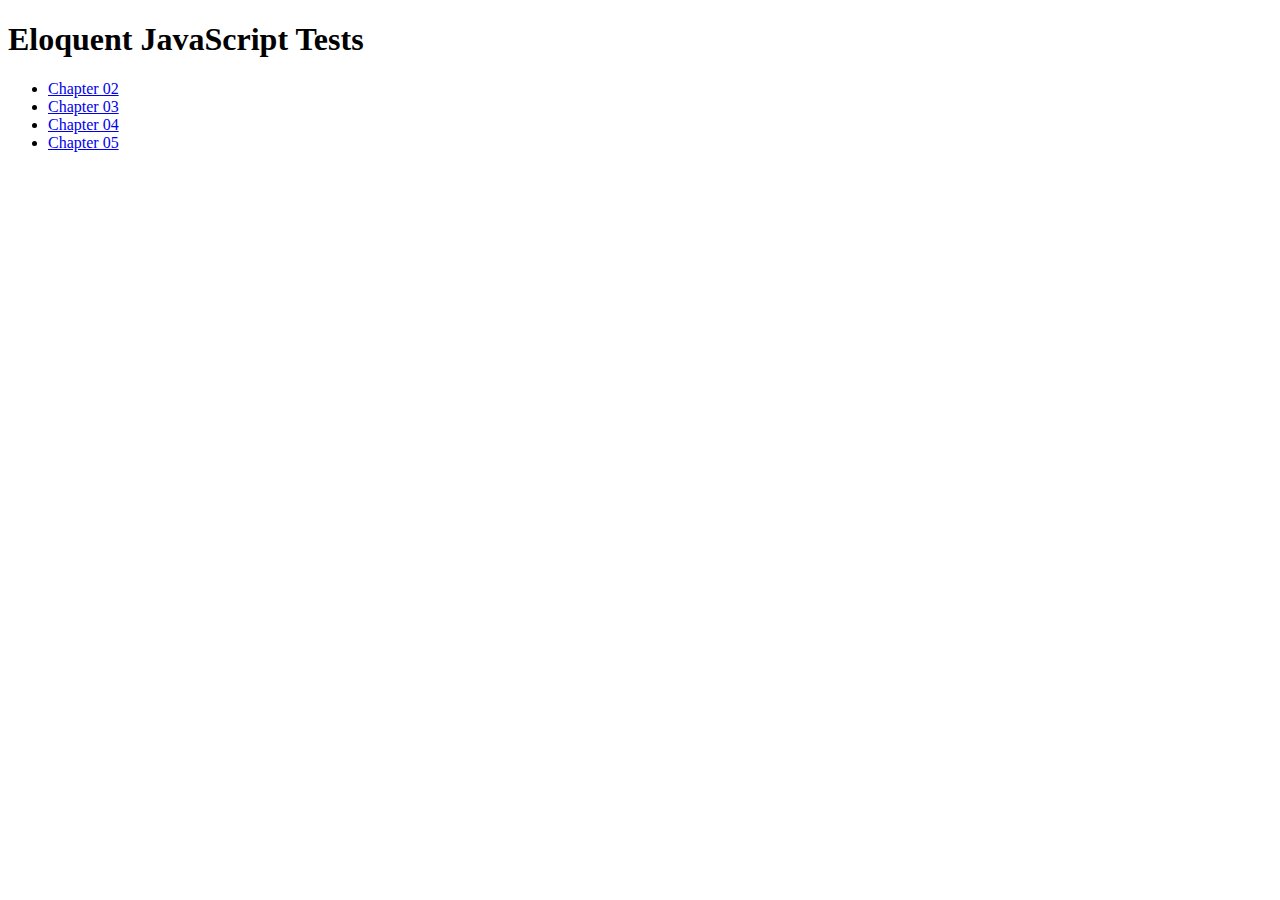
<file: projects/eloquent-javascript/index.html>
<!DOCTYPE html>
<html lang="en">
<head>
  <meta charset="UTF-8">
  <meta name="viewport" content="width=device-width, initial-scale=1.0">
  <meta http-equiv="X-UA-Compatible" content="ie=edge">
  <title>Eloquent JavaScript Tests</title>
  <link rel="stylesheet" href="https://stackpath.bootstrapcdn.com/bootstrap/4.1.0/css/bootstrap.min.css" integrity="sha384-9gVQ4dYFwwWSjIDZnLEWnxCjeSWFphJiwGPXr1jddIhOegiu1FwO5qRGvFXOdJZ4" crossorigin="anonymous">
</head>
<body class="bg-secondary">
  <div class="container">
    <div class="jumbotron bg-dark">
      <h1 class="text-warning">Eloquent JavaScript Tests</h1>
    </div>
    <ul>
      <li>
        <a class="text-warning" href="./chapter-02/index.html">Chapter 02</a>
      </li>
      <li>
        <a class="text-warning" href="./chapter-03/index.html">Chapter 03</a>
      </li>
      <li>
        <a class="text-warning" href="./chapter-04/index.html">Chapter 04</a>
      </li>
      <li>
        <a class="text-warning" href="./chapter-05/index.html">Chapter 05</a>
      </li>
    </ul>
  </div>
</body>
</html>
</file>
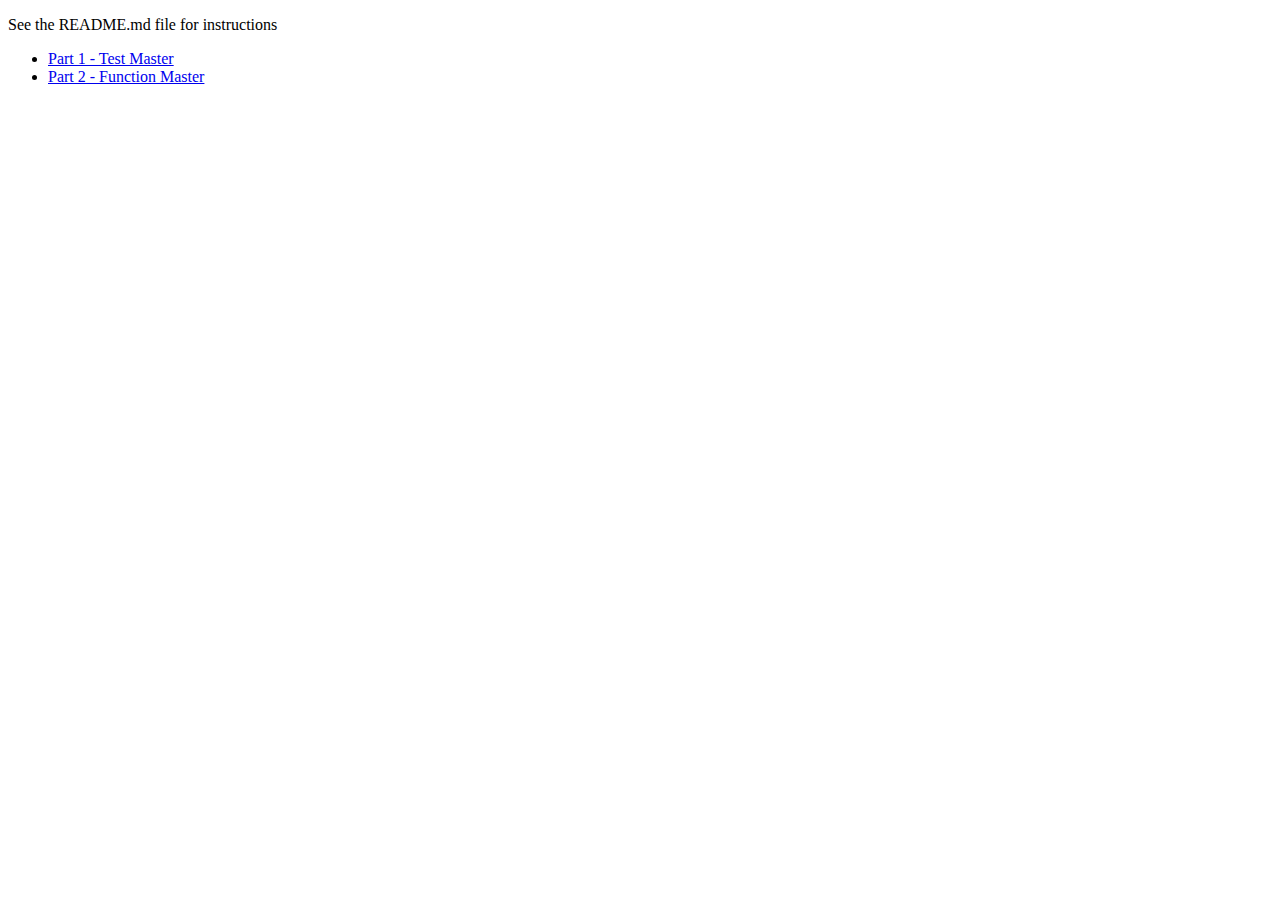
<file: projects/function-master/index.html>
<!doctype html>
<html>
    <head>
        <meta charset="utf-8">
        <title>Function Master</title>
        <meta name="description" content="Function Master: Learn to master the function">
    </head>
    <body>
        <div>
            <p>See the README.md file for instructions</p>
            <ul>
              <li><a href="test-master.html">Part 1 - Test Master</a></li>
              <li><a href="function-master.html">Part 2 - Function Master</a></li>
            </ul>
        </div>
    </body>
</html>
</file>
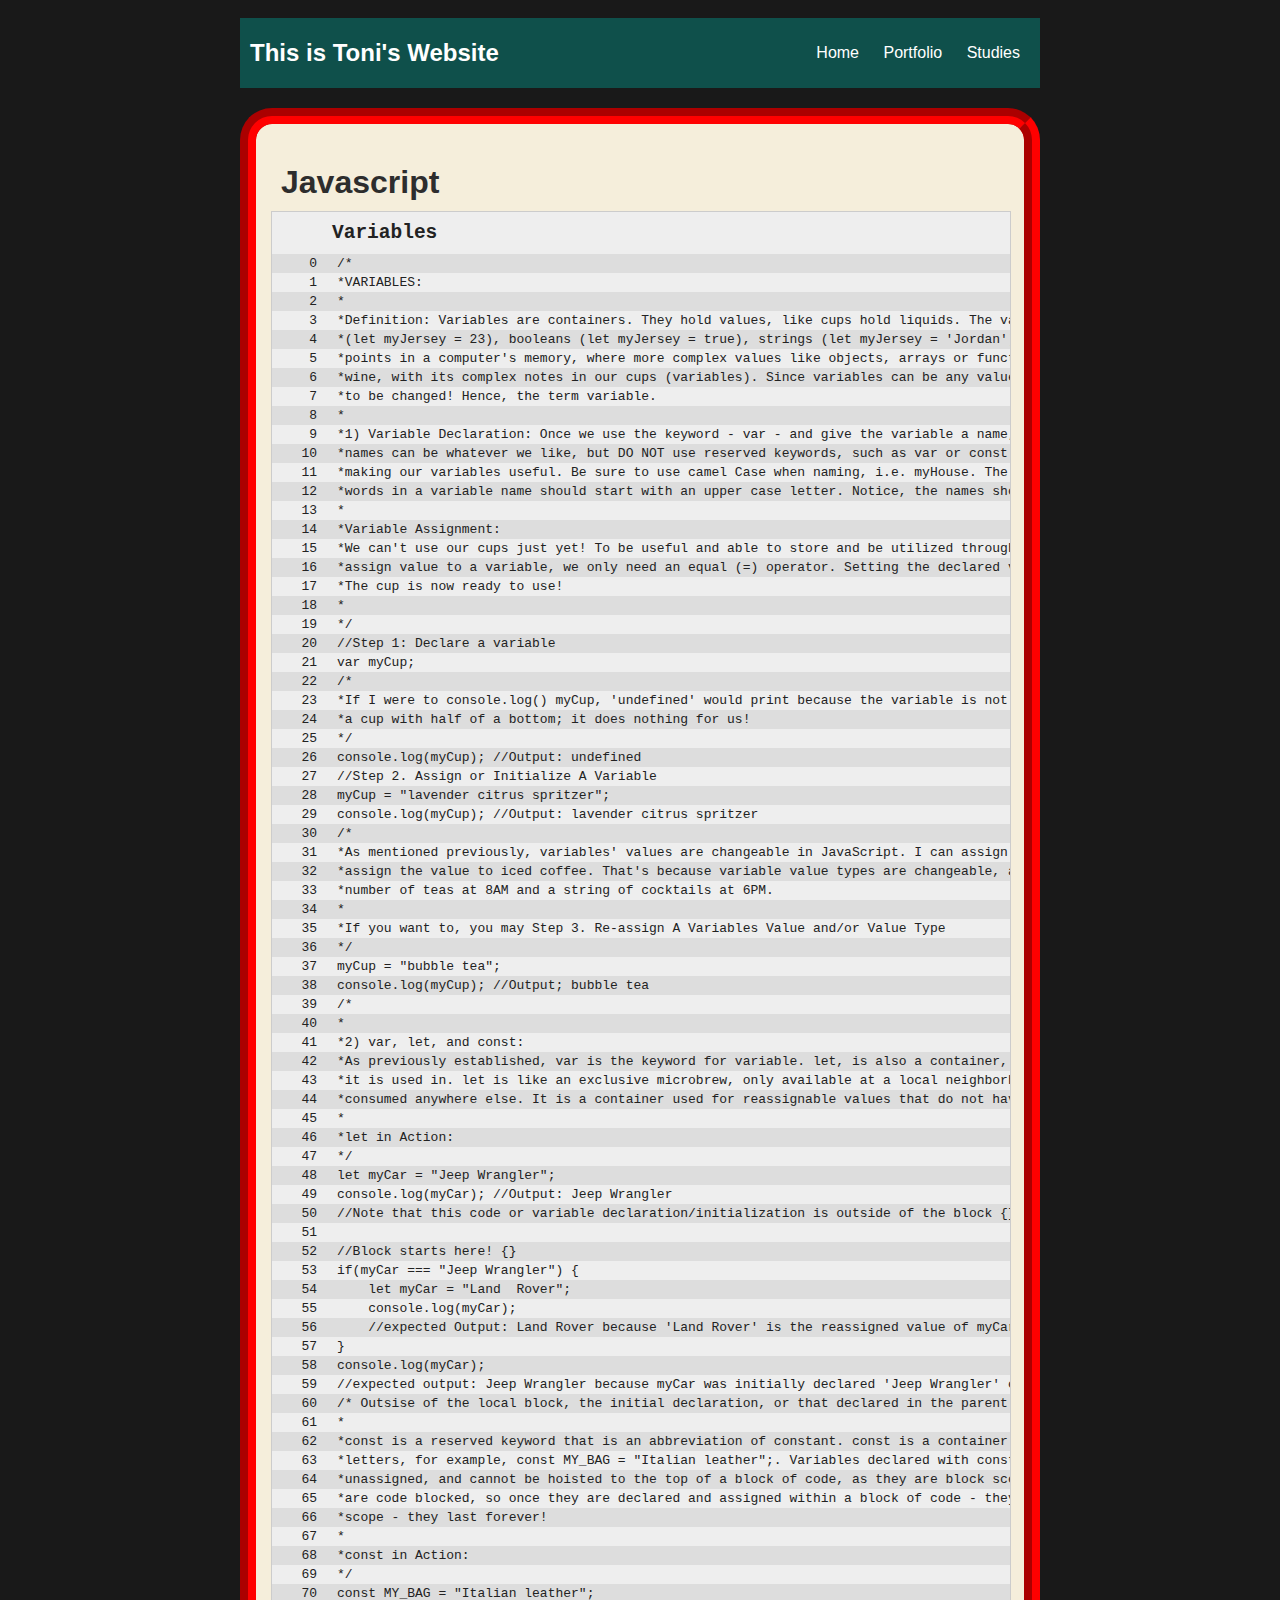
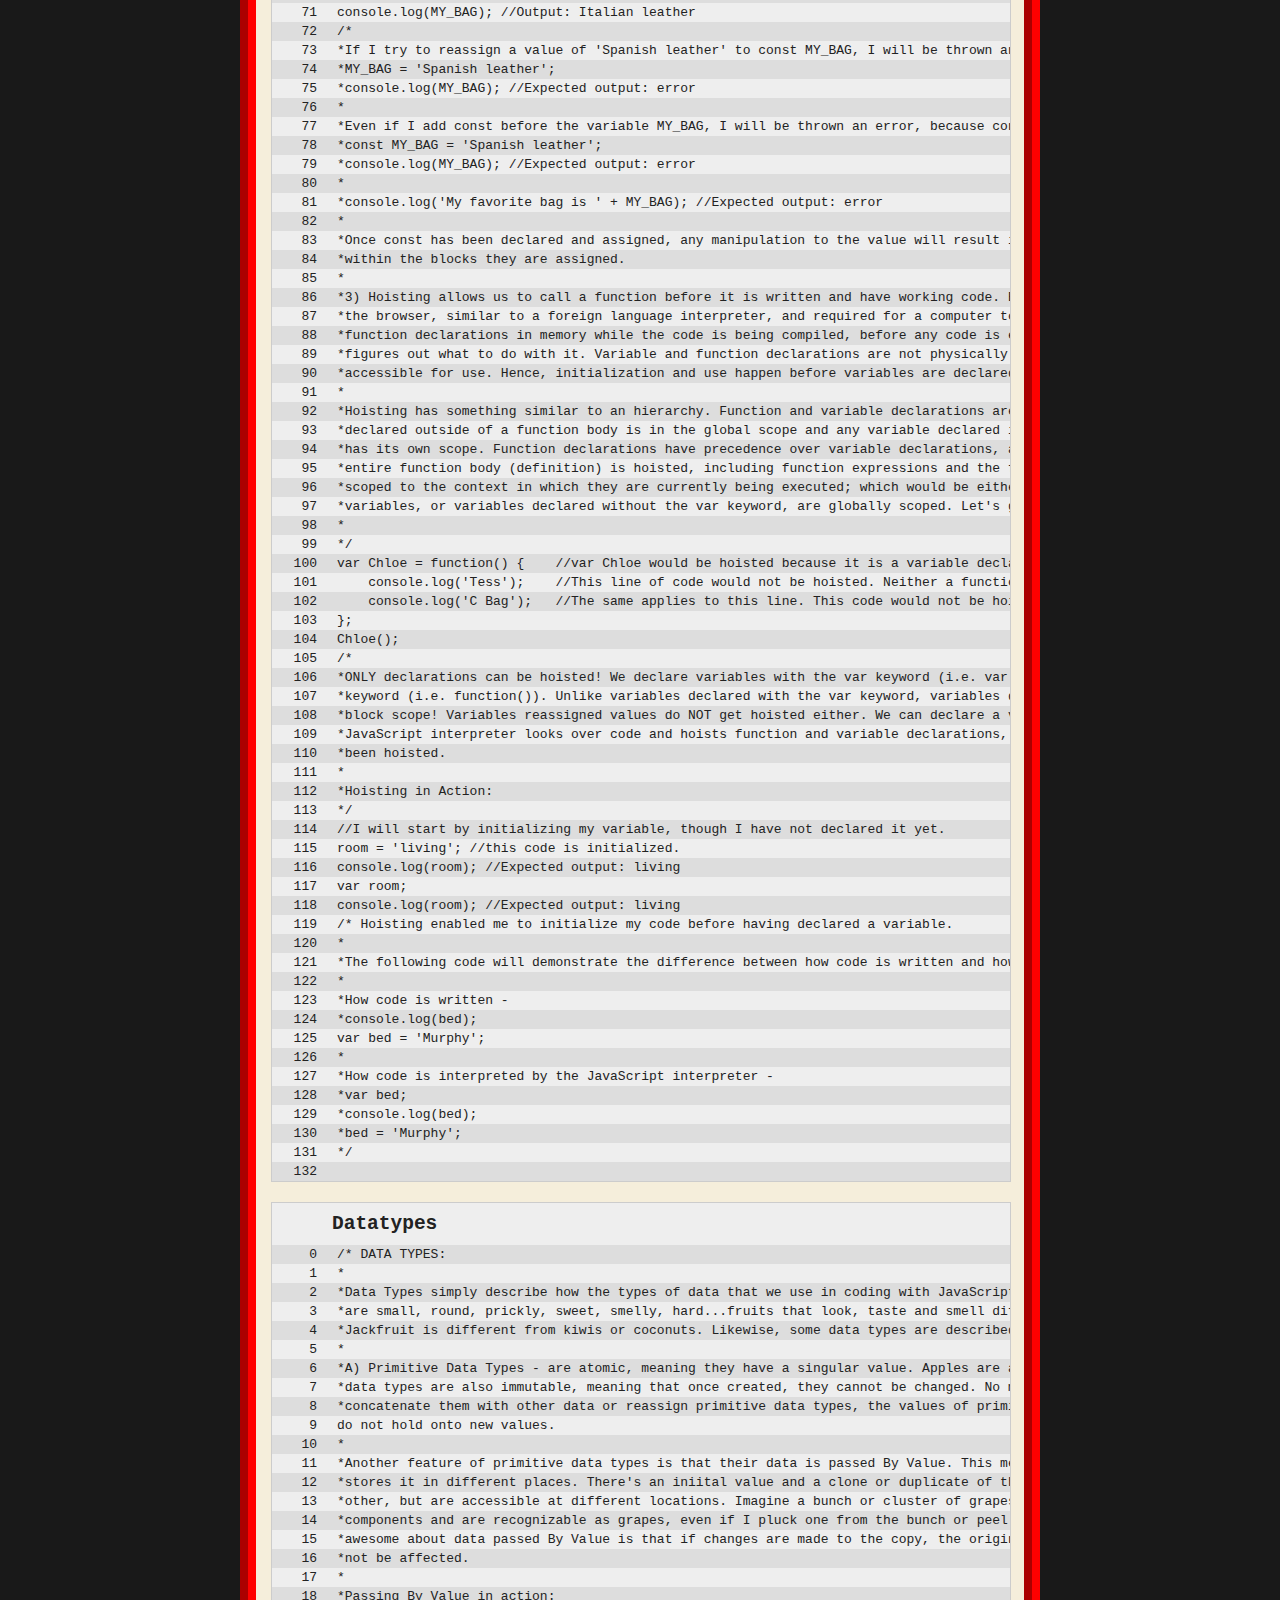
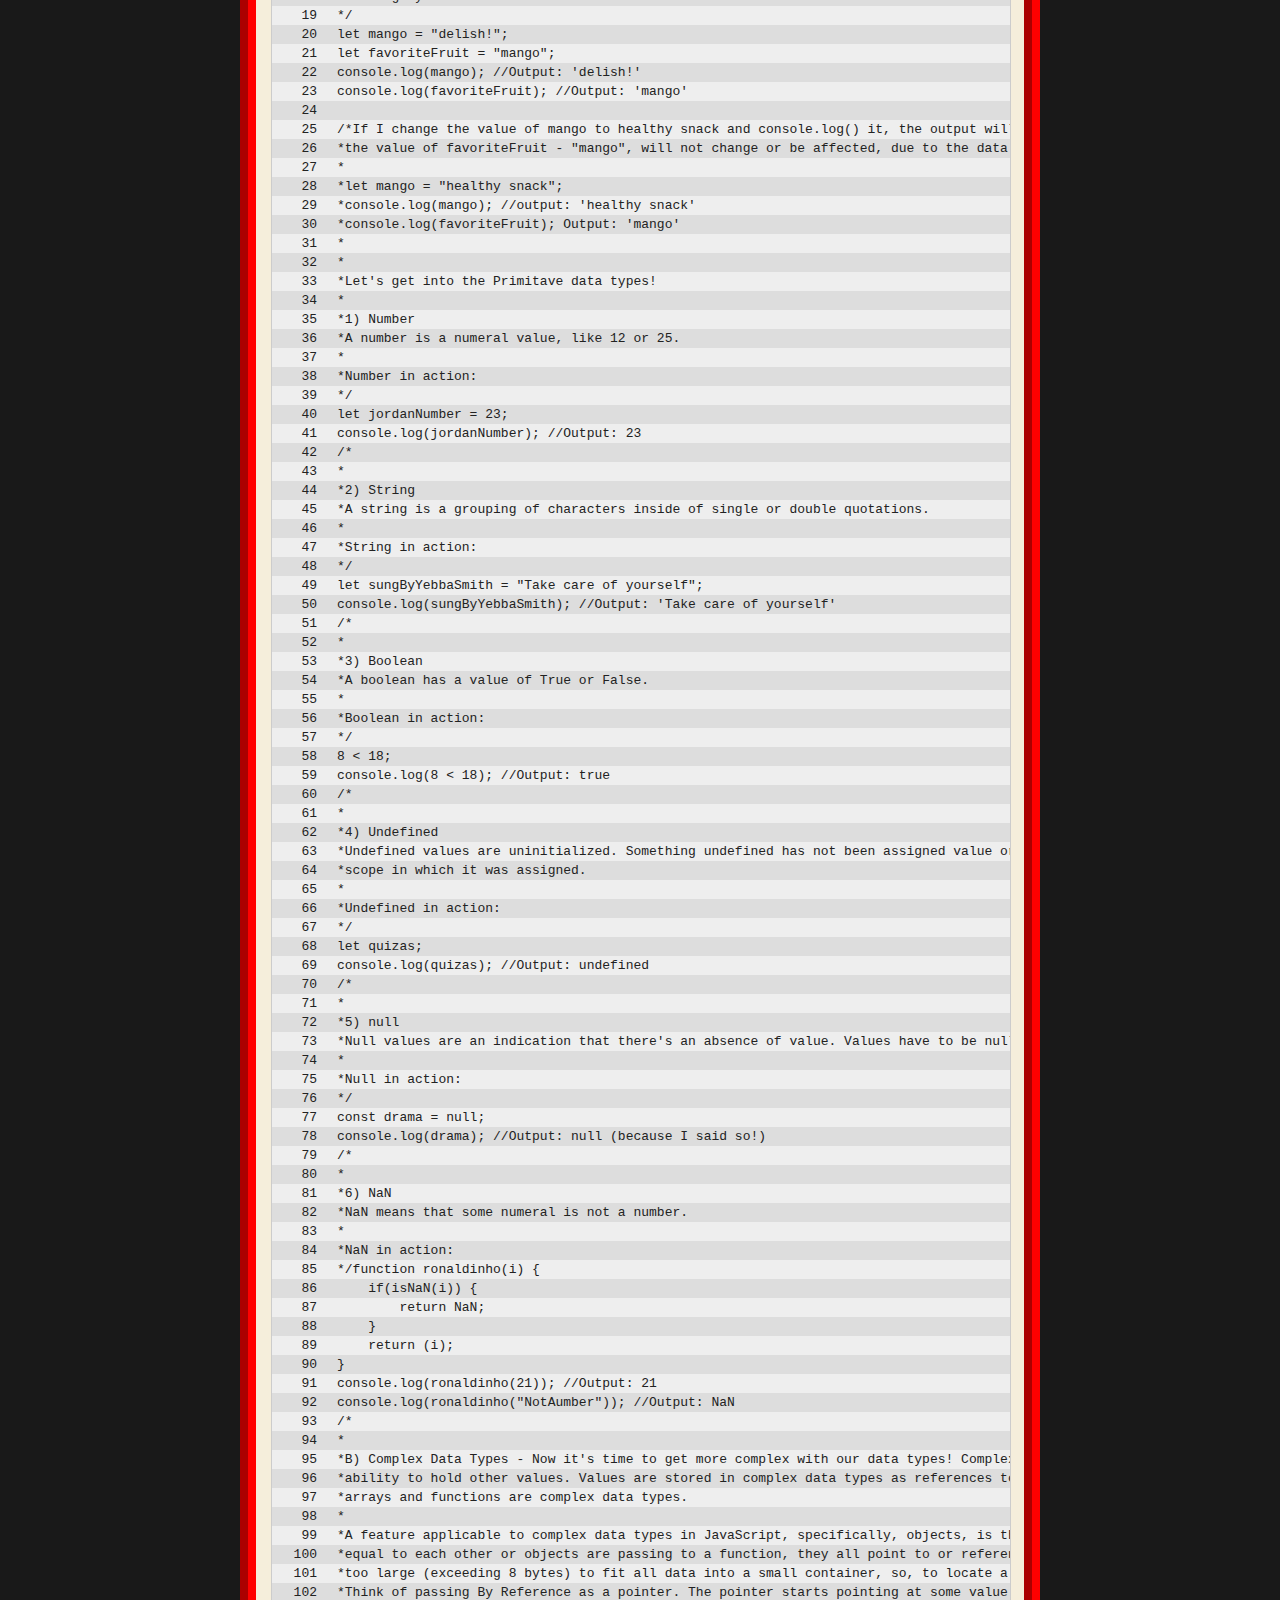
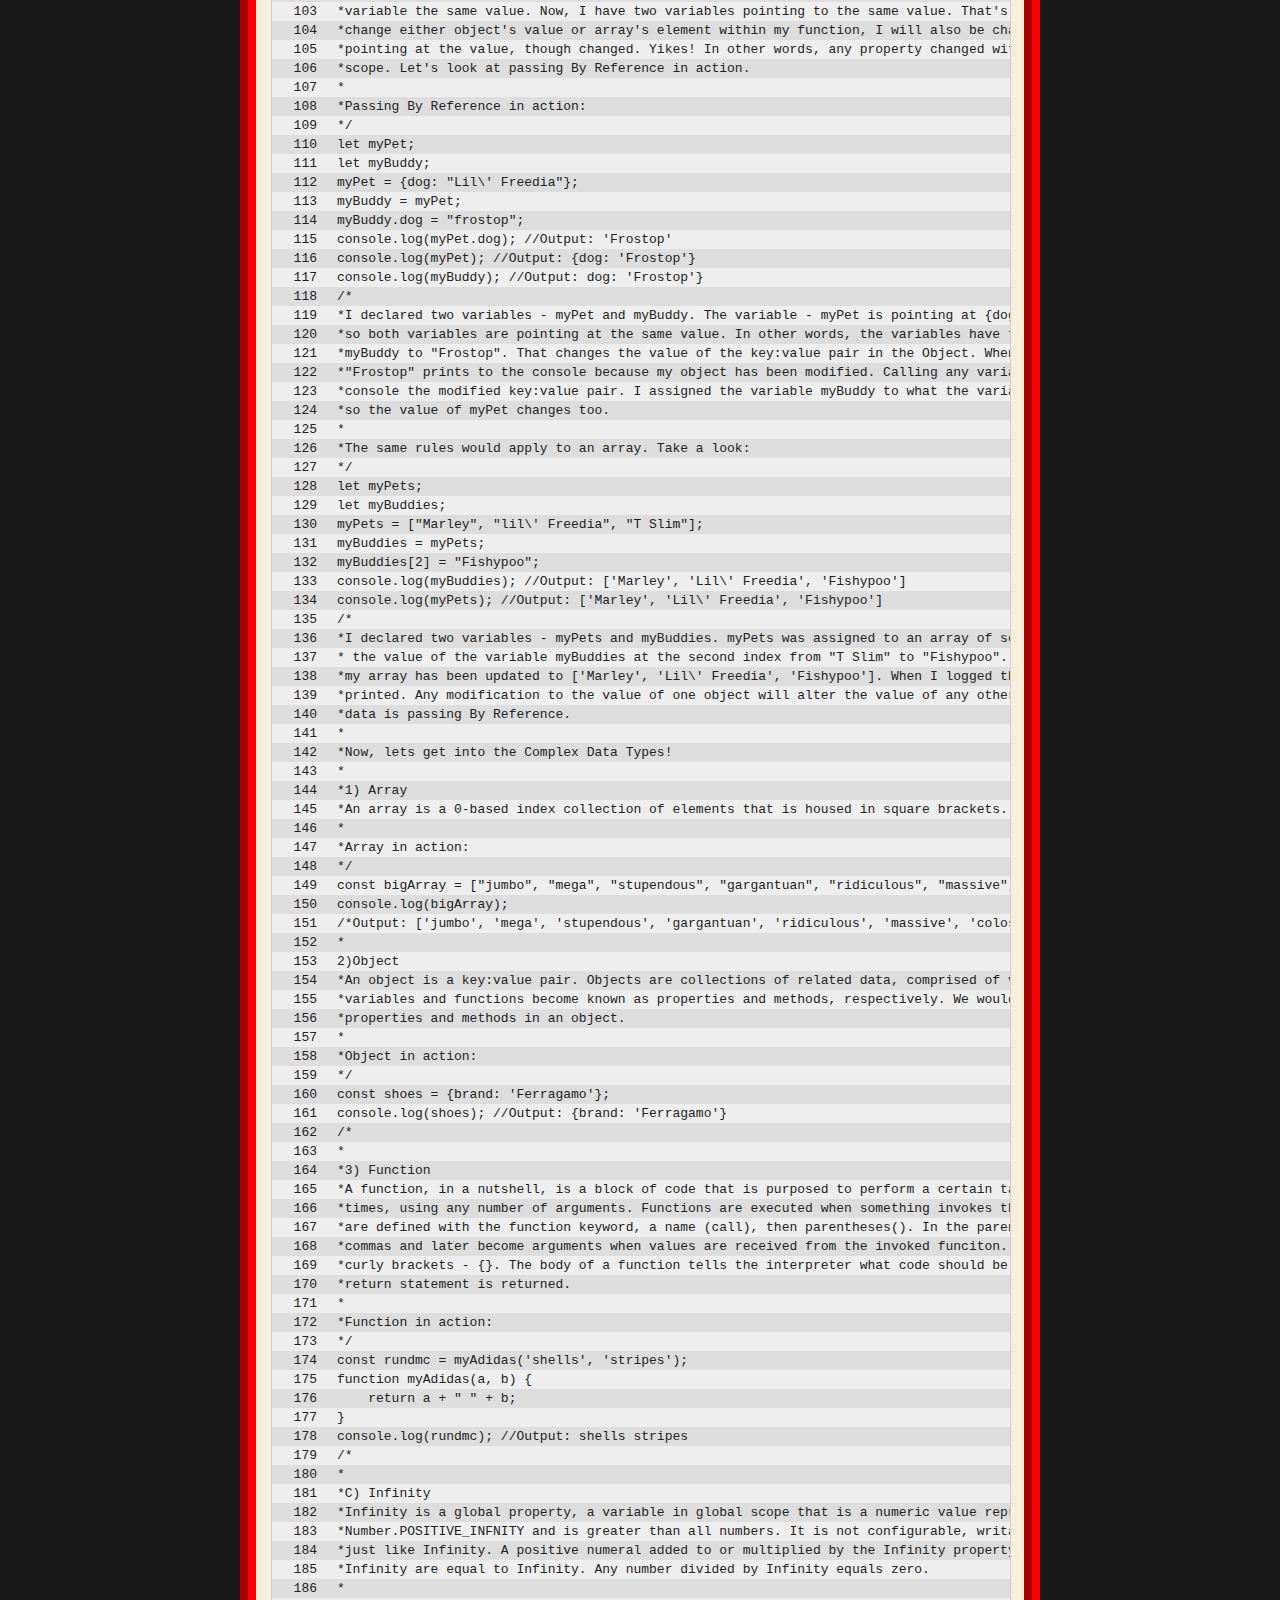
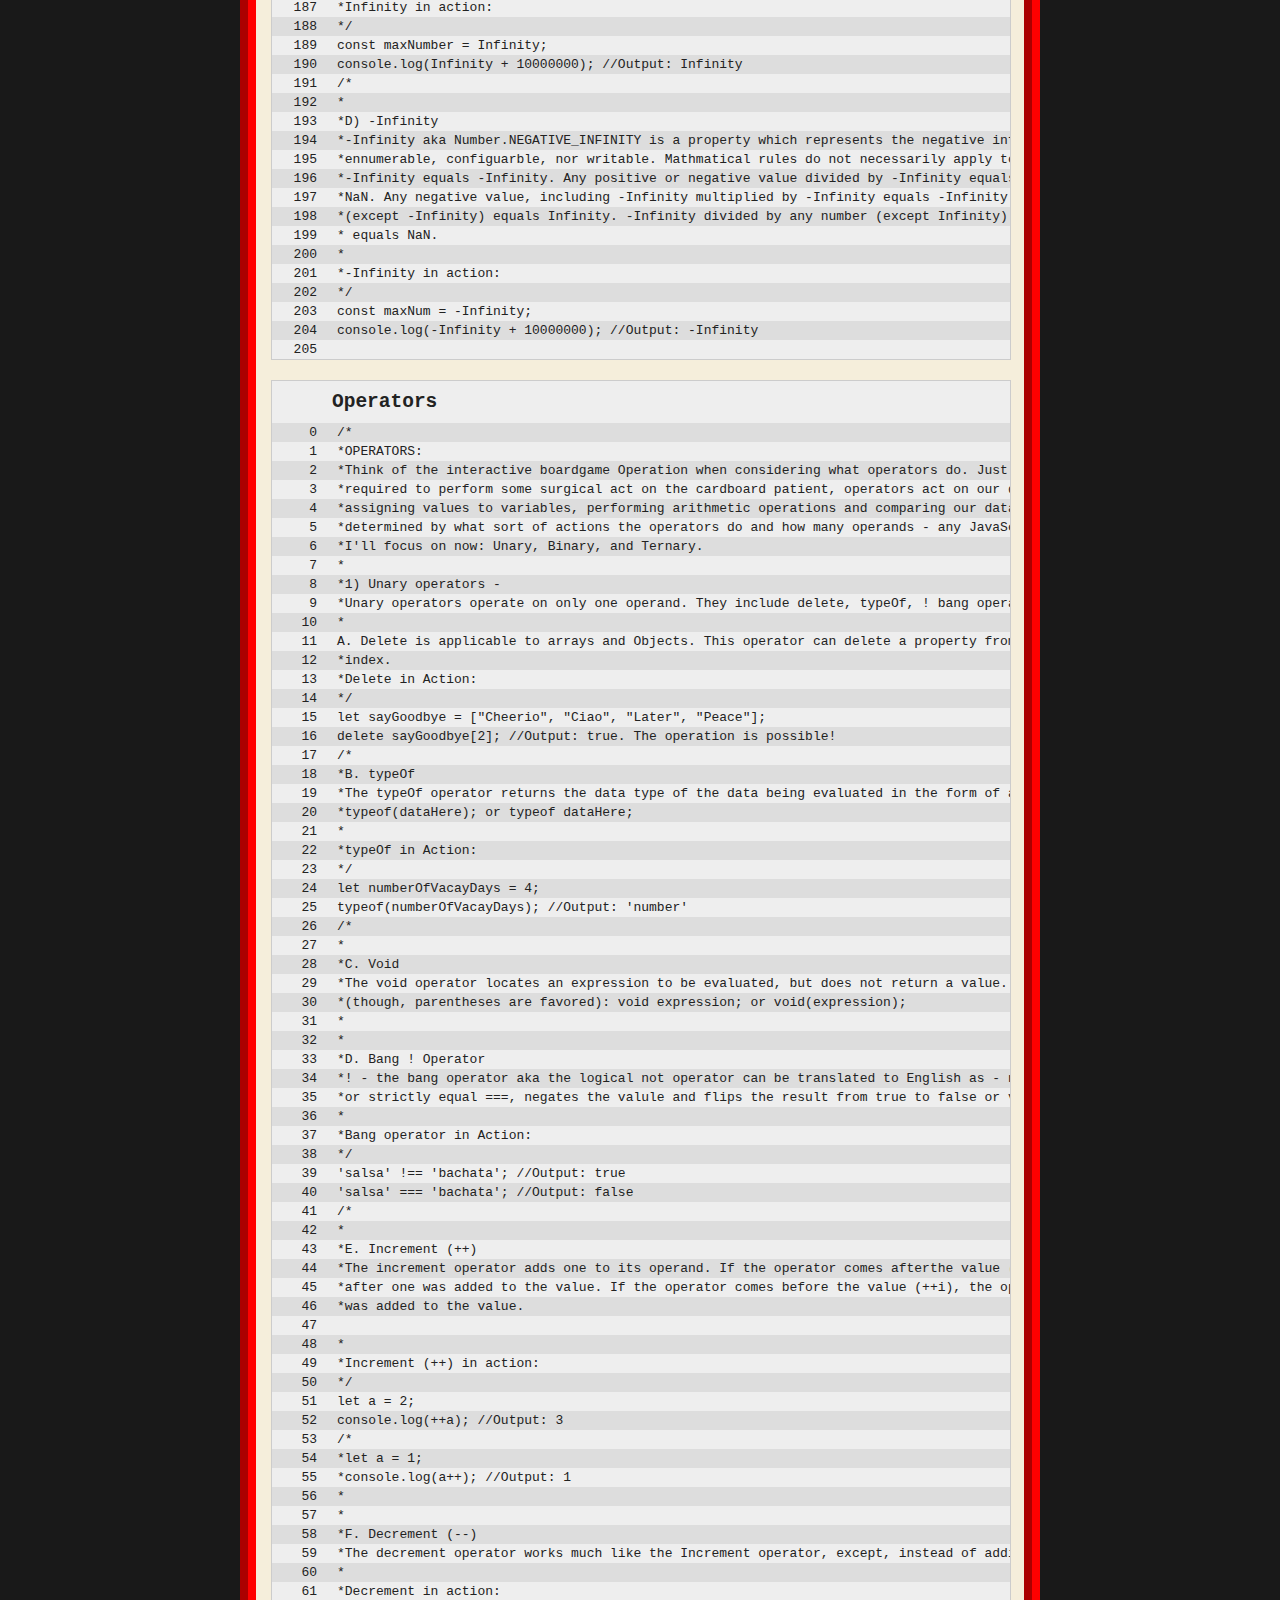
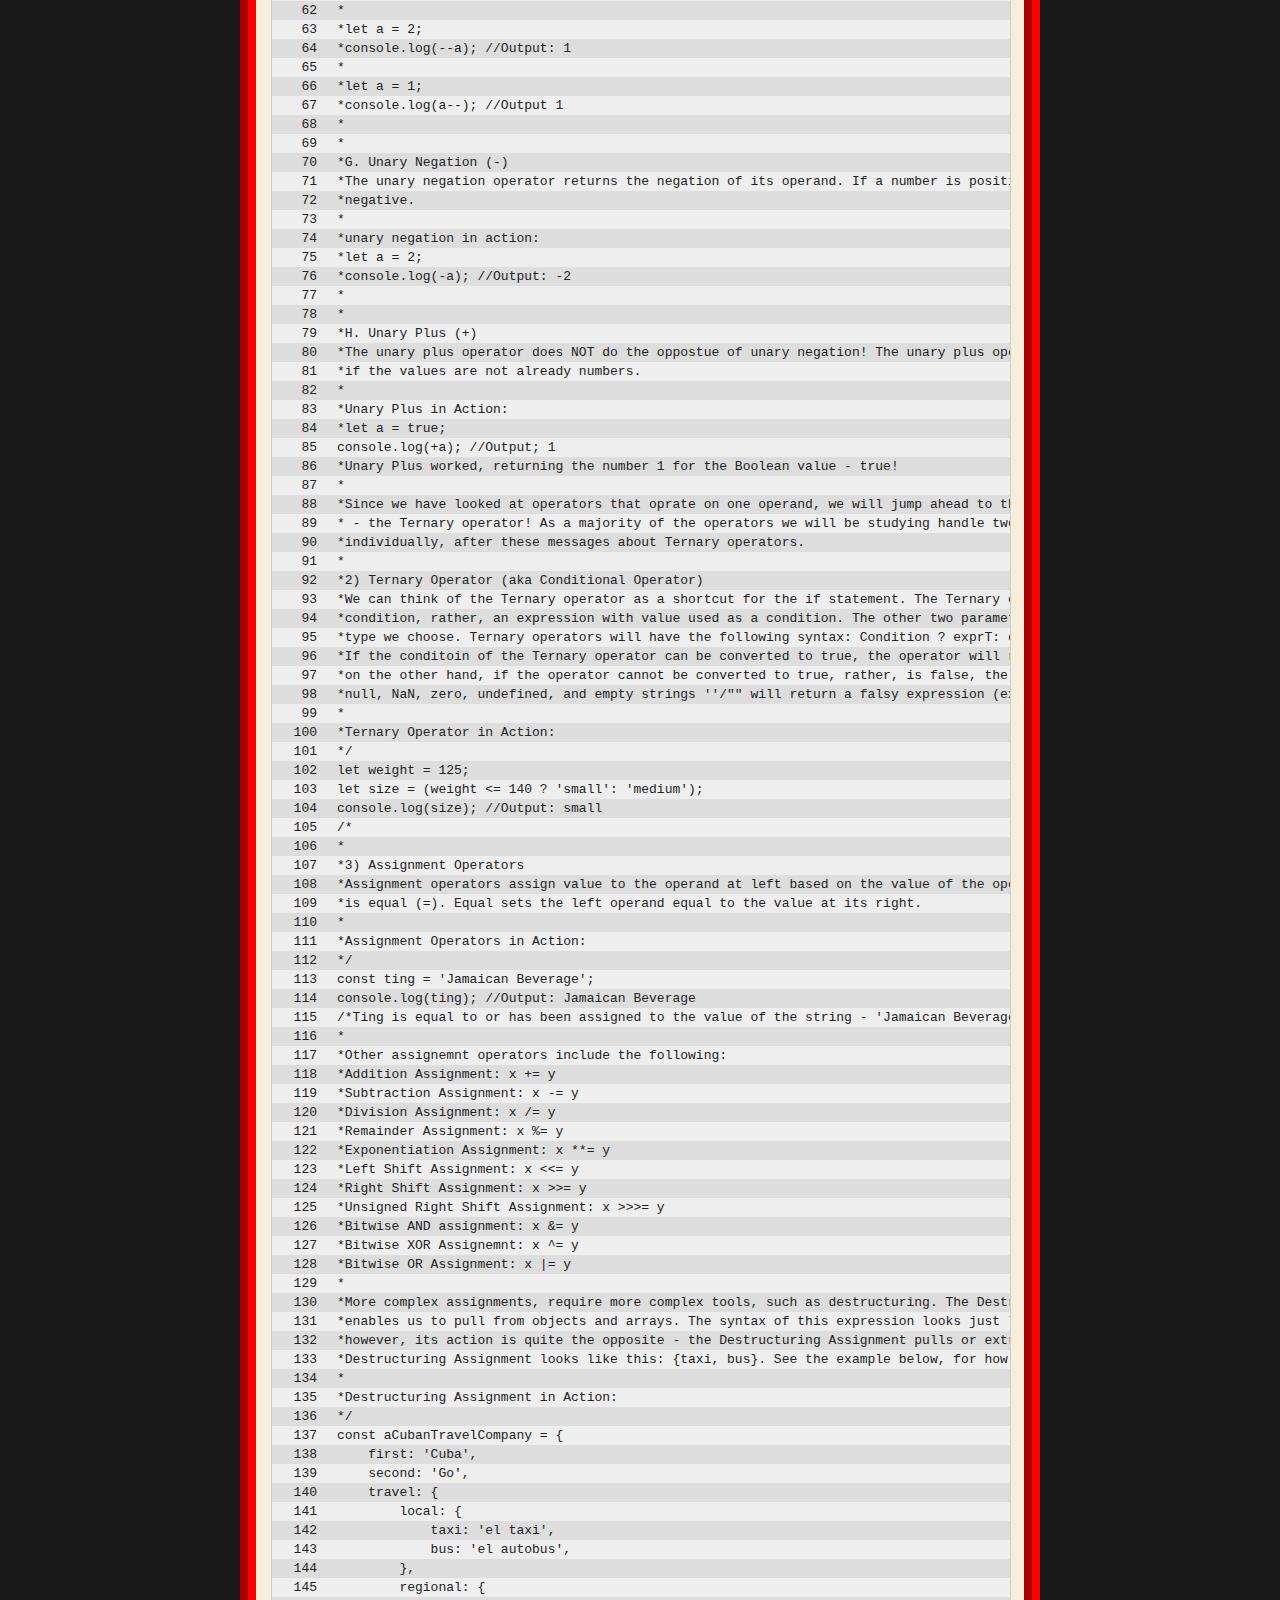
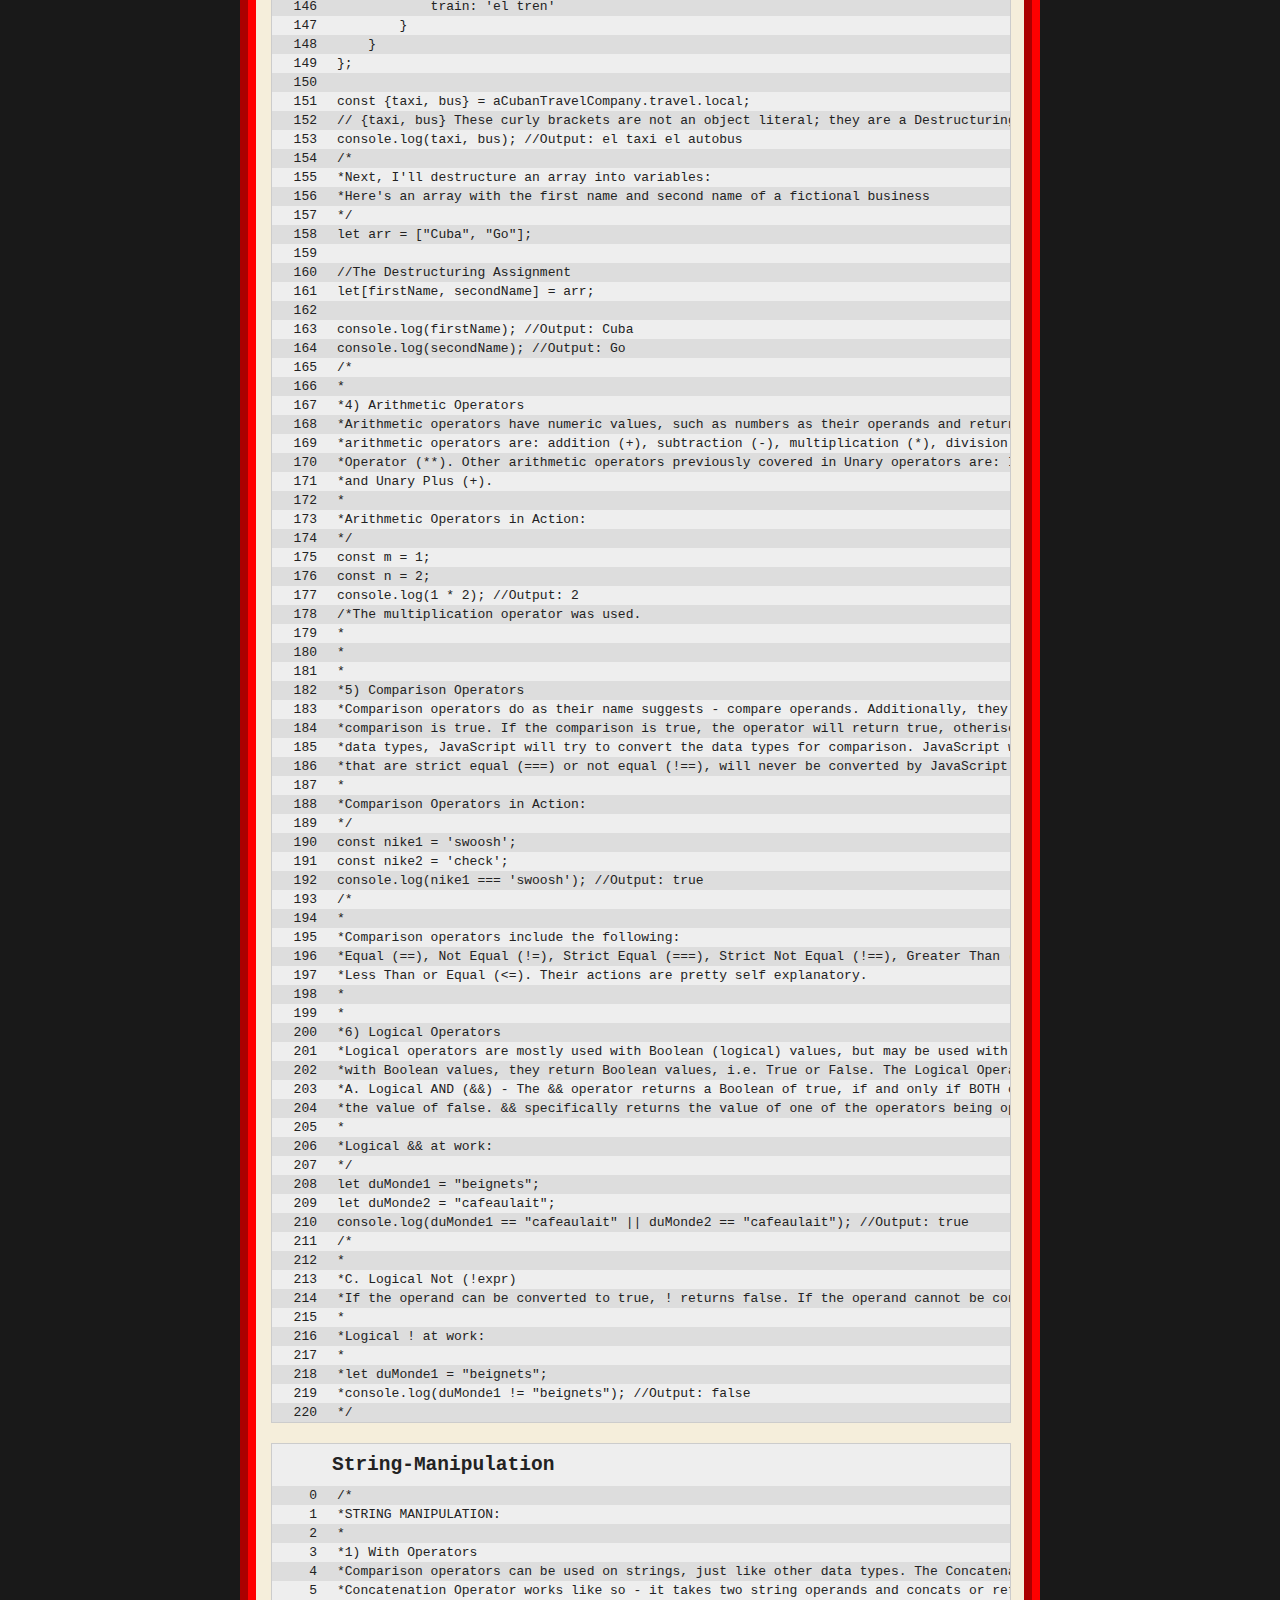
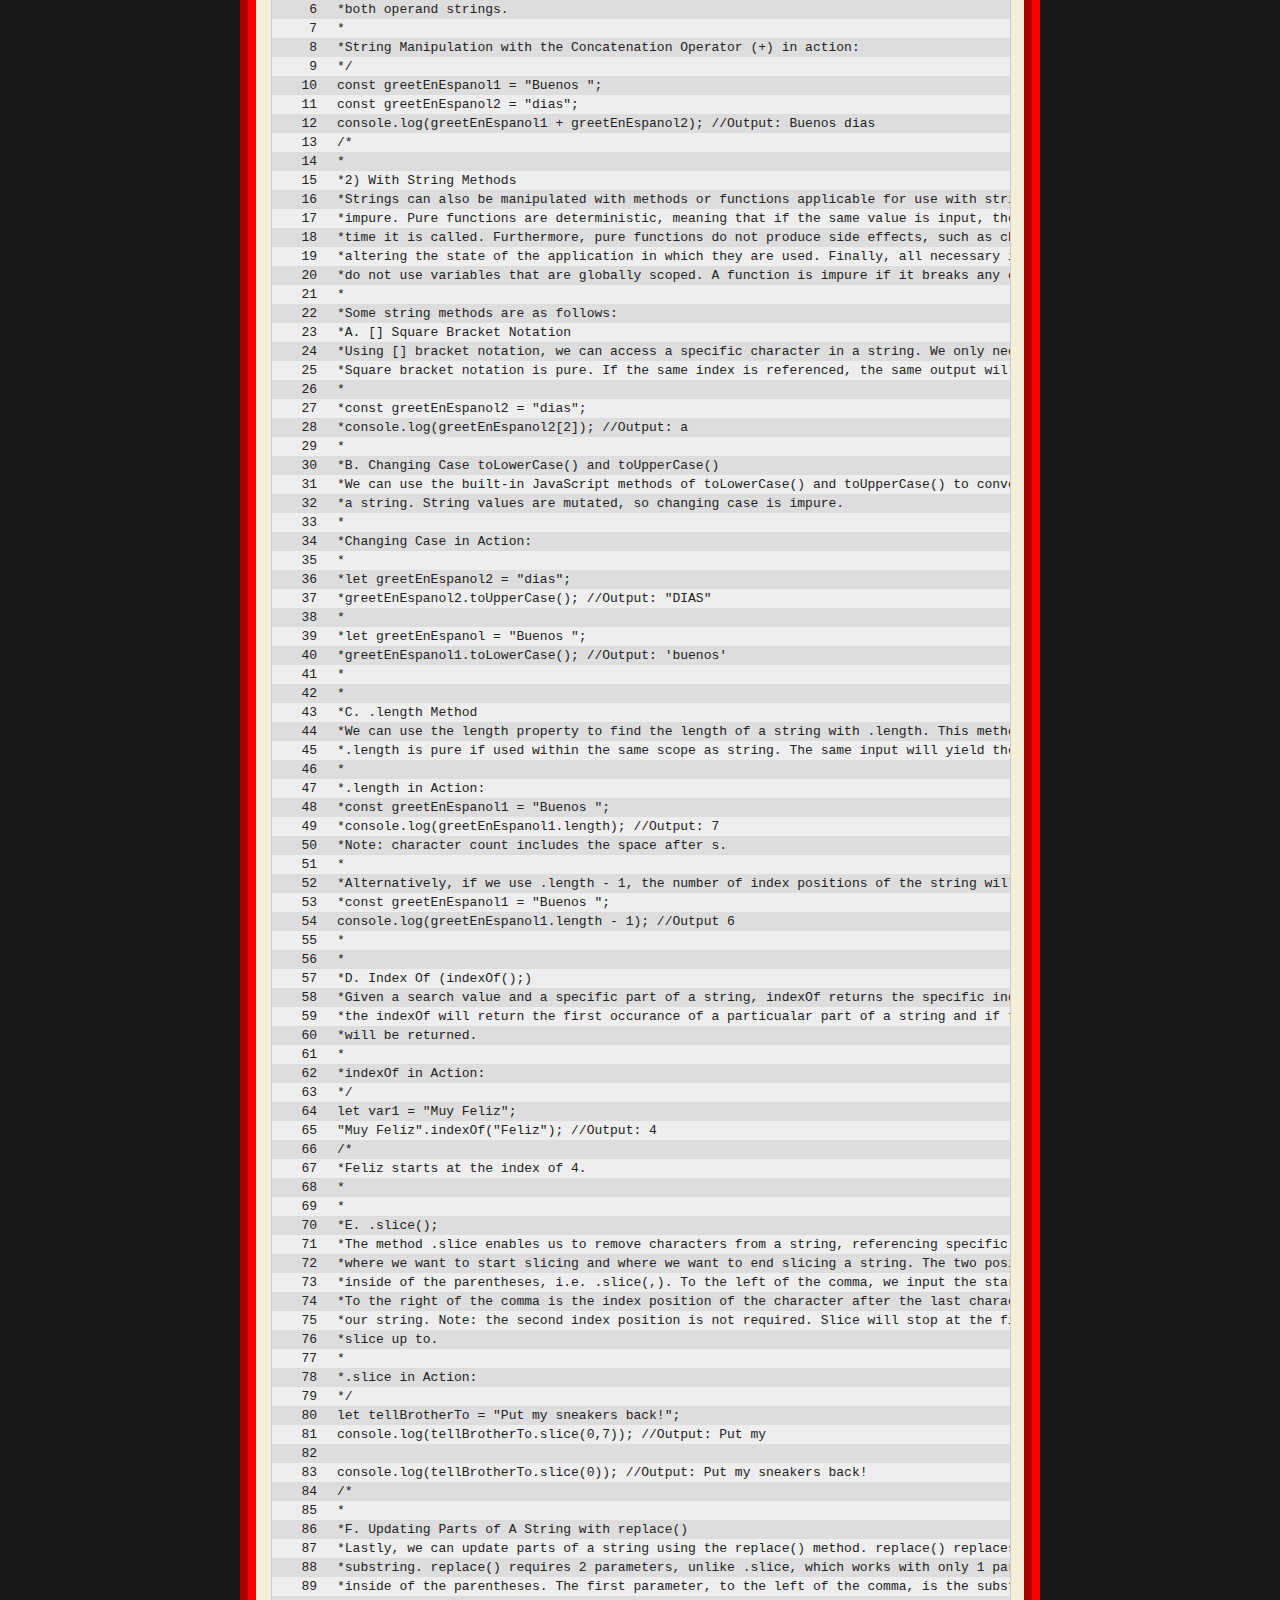
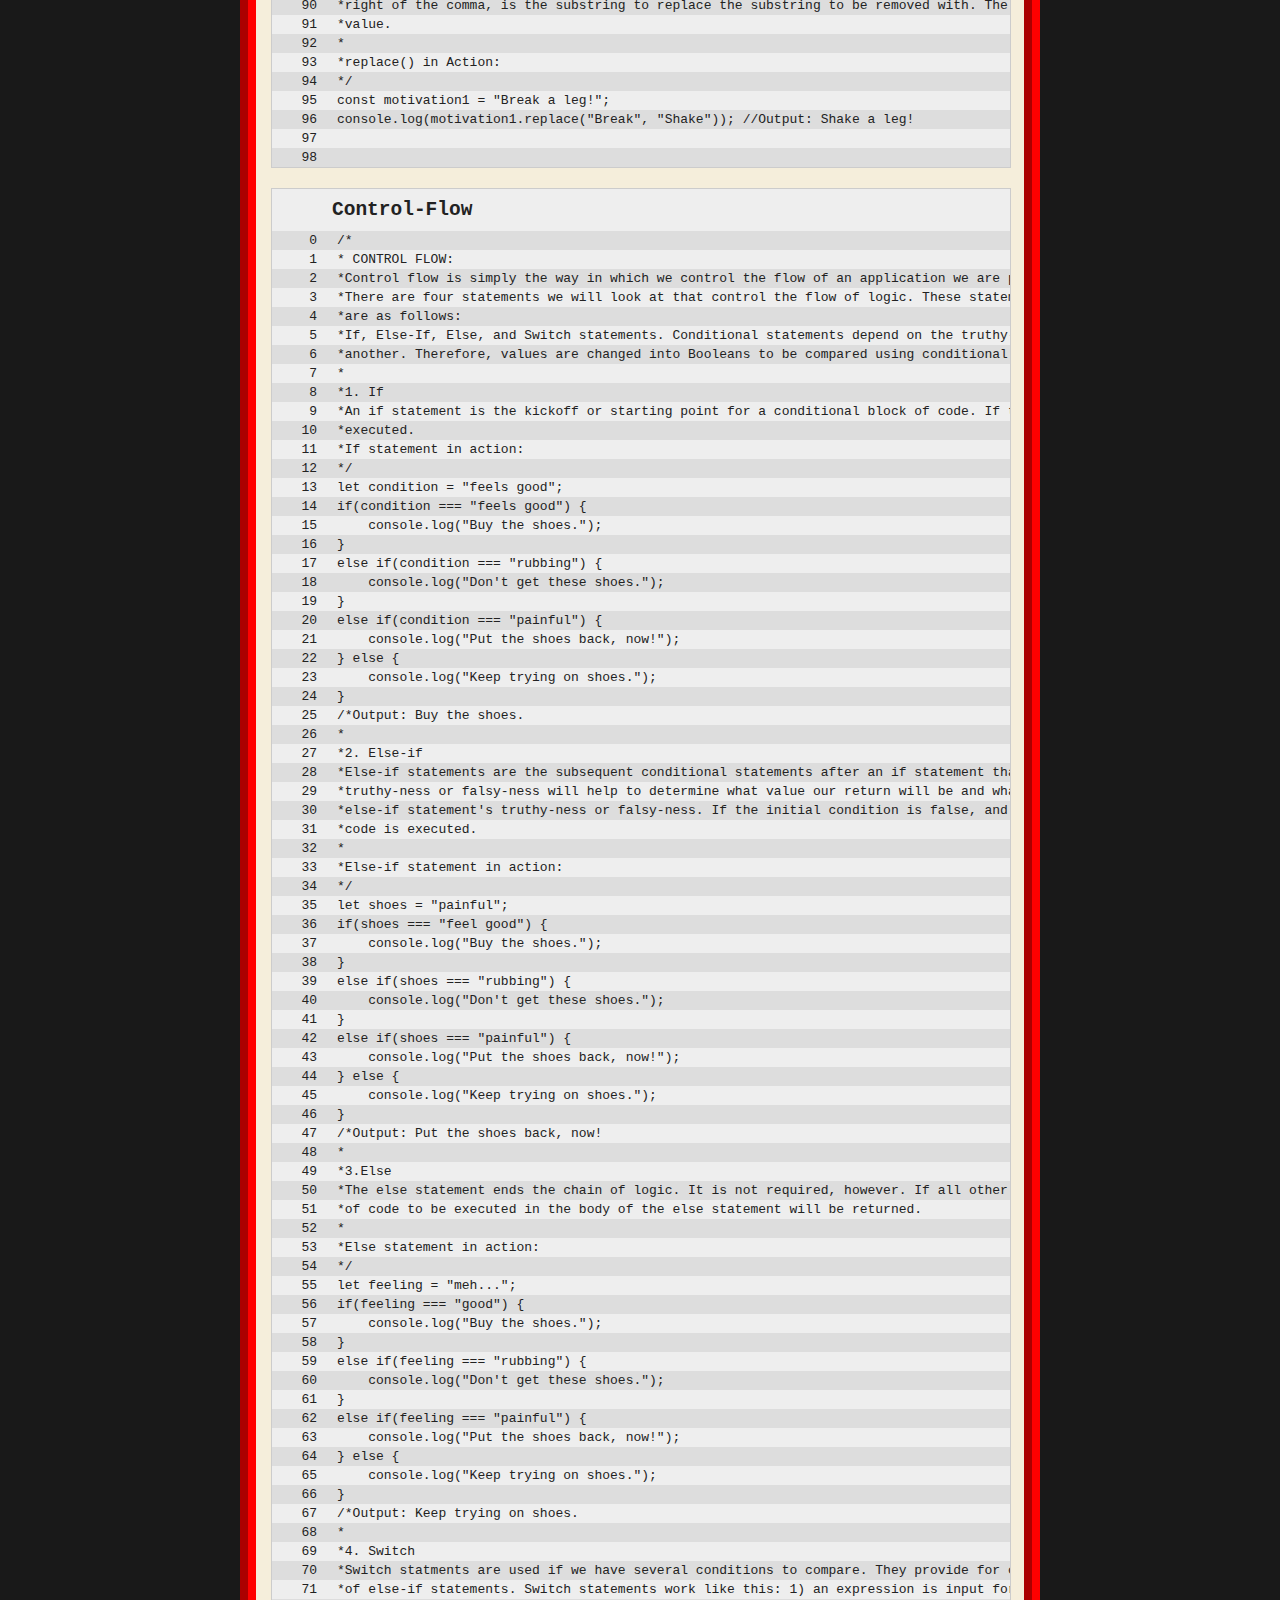
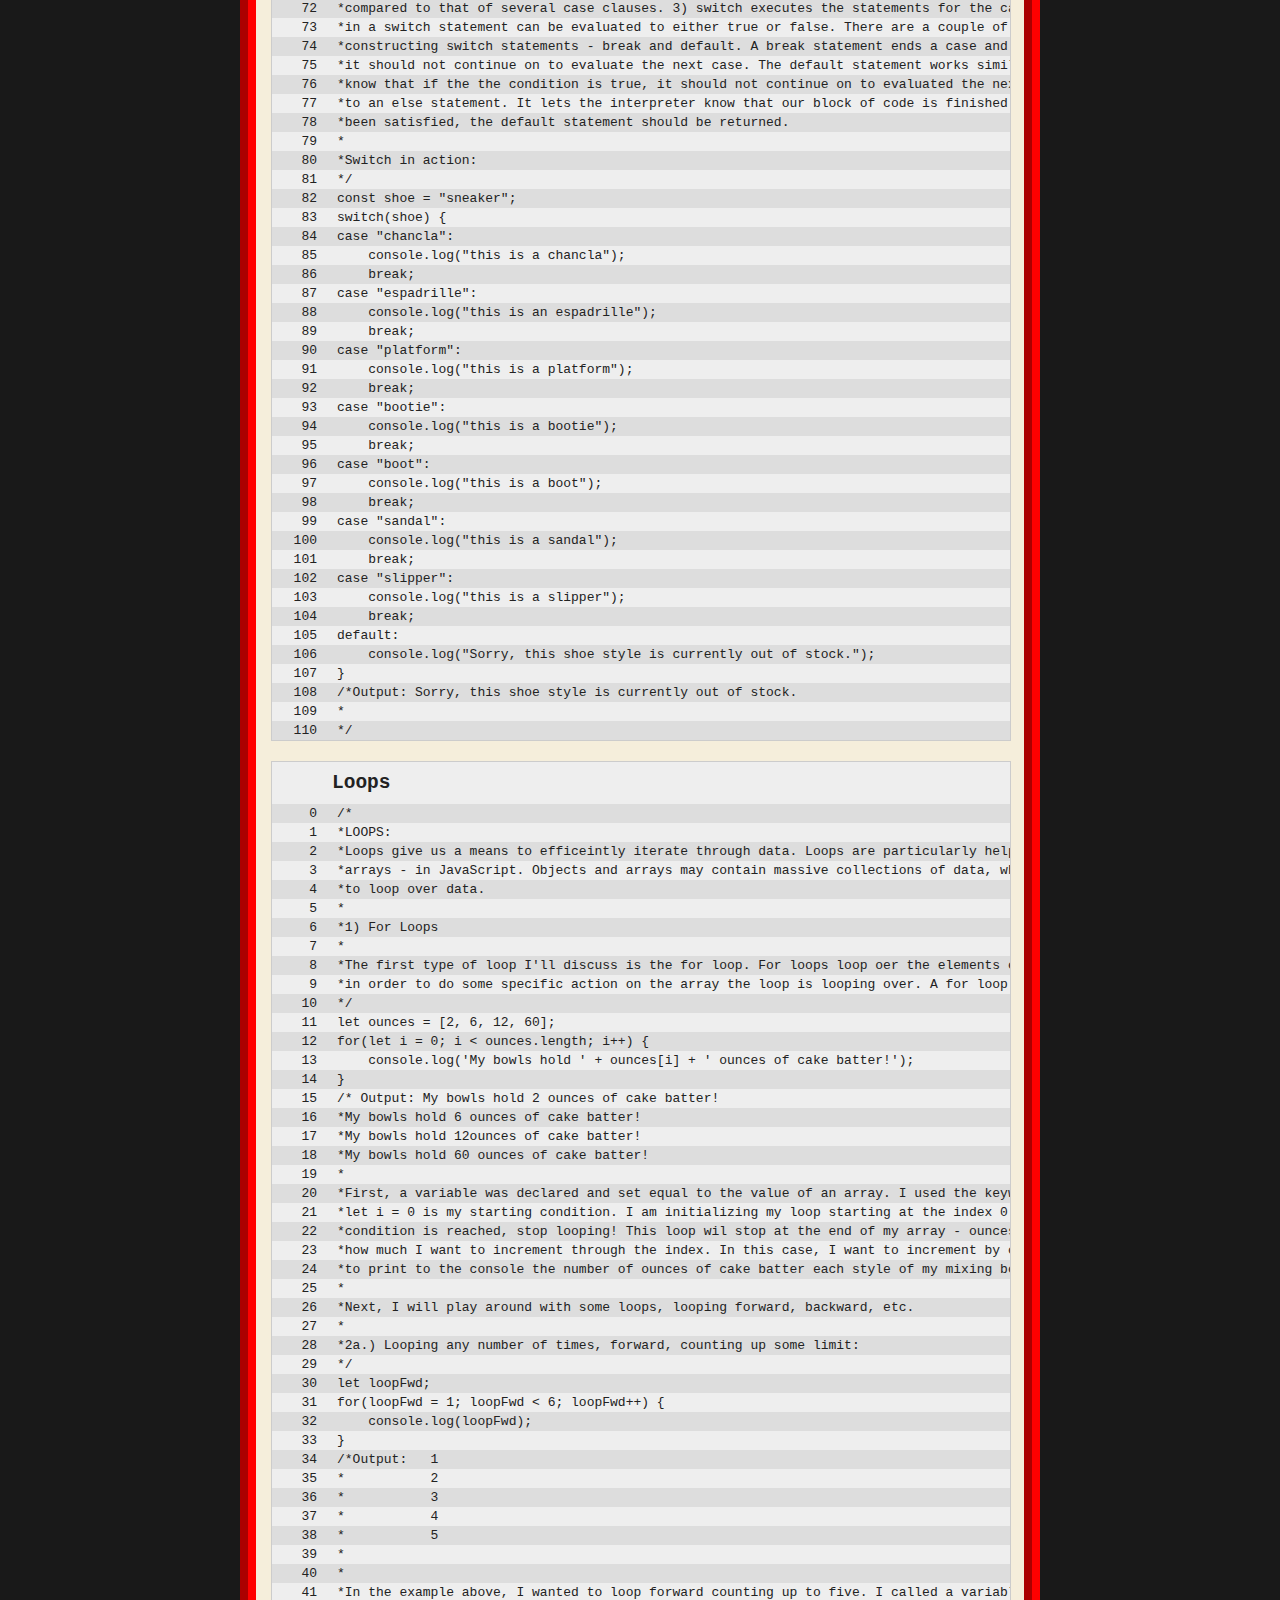
<file: studies.html>
<!DOCTYPE html>
<html>
    <head>
        <script src="https://ajax.googleapis.com/ajax/libs/jquery/2.1.4/jquery.min.js"></script>
        <script>
            /*global $*/
            const topics = [ 'variables', 'datatypes', 'string-manipulation', 'operators', 'control-flow', 'loops', 'functions' ];
            const topicElements = topics.forEach(function(topic, index) {
                const $header = $('<h2>').addClass('topic-heading').text(topic);
                const $div = $('<div>').addClass('code').attr('id', topic).append($header);
                $.get(`studies/${topic}.js`, function (response) {
                    const split = response.split('\n');
                    const $splitElements = split.map(function(line, index) {
                        const $line = $('<div>').addClass('line');
                        const $lineNumber = $('<div>').addClass('line-number').text(index);
                        const $content = $('<div>').addClass('line-content').text(line);
                        return $line.append($lineNumber, $content);
                    });
                    $div.append($splitElements);
                    $div.appendTo('.content');
                }, 'text'); // 'text' makes sure the JS file isn't executed
            });
        </script>
        <link rel="stylesheet" href="css/studies.css" type="text/css" />
        <title>Studies</title>
    </head>
    <body>
        <div id="all-contents">
        <nav>
            <header>This is Toni's Website</header>
            <ul>
                <li><a href="index.html">Home</a></li>
                <li><a href="portfolio.html">Portfolio</a></li>
                <li><a href="studies.html">Studies</a></li>
            </ul>
        </nav>
        <main>
            <div class="content">
                <h1>Javascript</h1>

            </div>
        </main>
    </div>
    </body>
</html>
</file>
<file: css/studies.css>
body {
    background: rgb(25, 25, 25);
    color: rgb(45, 45, 45);
    padding: 10px;
    font-family: arial;
}
header {
    font-size: 1.5em;
    font-weight: bold;
}
[id=all-contents] {
    max-width: 800px;
    margin: auto;
}

/* navigation menu */
nav {
    background: rgb(15, 80, 75);
    margin: 0 auto;
    margin-bottom:20px;
    display: flex;
    padding: 10px;
}
nav header {
    display: flex;
    align-items: center;
    color: rgb(255, 255, 255);
    flex: 1;
}
nav ul {
    list-style-image: none;
}
nav li {
    display: inline-block;
    padding: 0 10px;
}
nav a {
    text-decoration: none;
    color: #fff;
}

/* main container area beneath menu */
main {
    background: rgb(245, 238, 219);
    display: flex;
    border: groove 1em red;
    border-radius: 2em;
    padding:inherit;
}
[class=content] {
    flex: 1;
    border-radius:35px;
    padding: 15px;
    margin-top:15px;
    box-sizing: border-box;
    width: 100%;
}

.content h1, h2, h3, h4, h5, h6 {
    margin: 10px;
}

.content section > a {
    text-decoration: none;
}

.code {
    font-family: monospace;
    background: #eee;
    border: 1px solid #ccc;
    color: #222;
    white-space: pre;
    width: 100%;
    margin-bottom: 20px;
    overflow: scroll;
}

.topic-heading {
    padding-left: 50px;
    text-transform: capitalize;
}

.line {
    display: flex;
    padding: 2px 0;
}

.line:nth-child(even) {
    background: #ddd;
}

.line-number {
    min-width: 40px;
    padding-left: 5px;
    text-align: right;
    padding-right: 20px;
}
</file>
